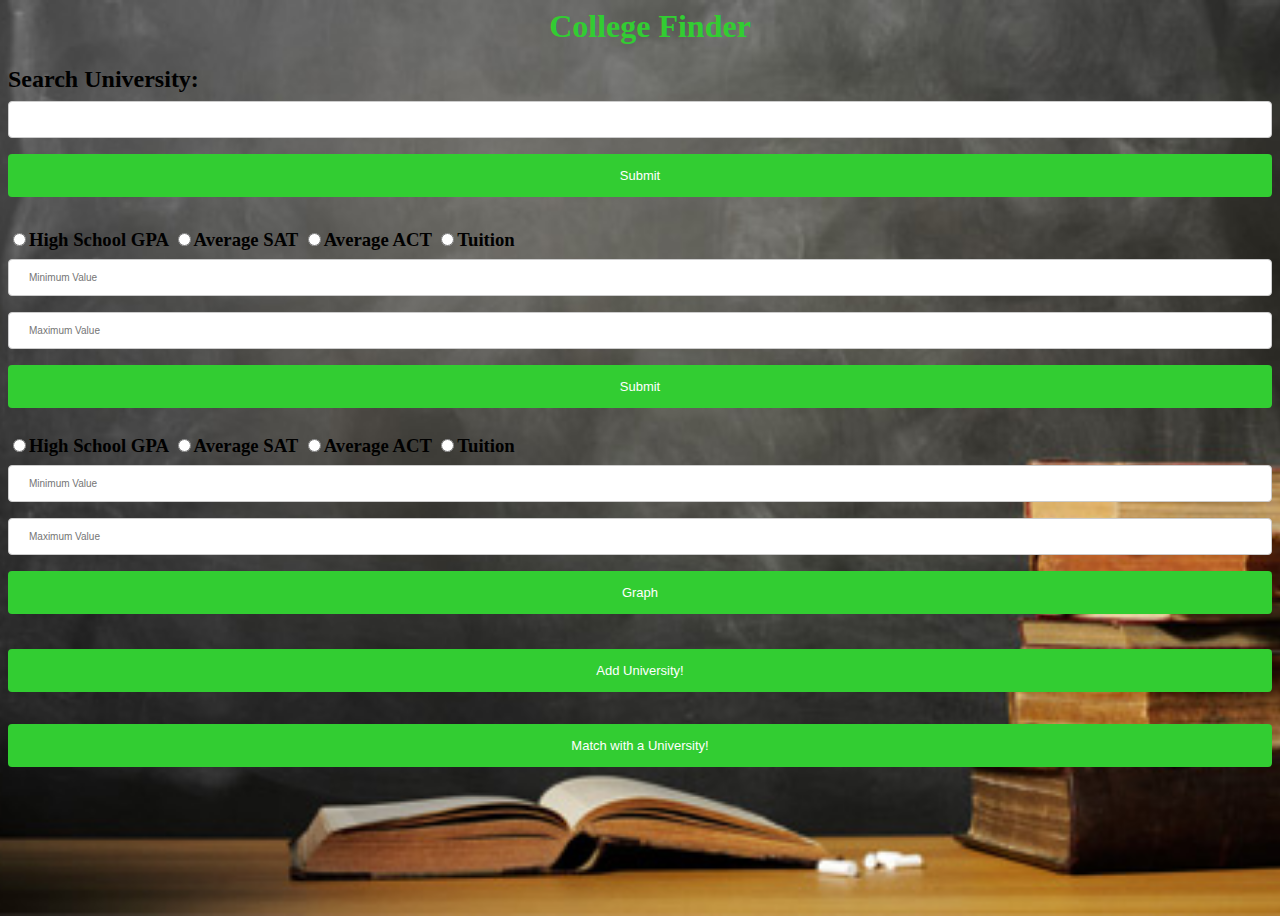
<file: index.html>
<html>
<head><meta http-equiv="Content-Type" content="text/html; charset=us-ascii">
	<title></title>
	<link href="mystyle.css" rel="stylesheet" type="text/css" />
</head>
<body>
<center>
<h1><span style="font-family:georgia,serif;">College Finder</span></h1>
</center>


<h2>
<form action="cool.php" method="POST">Search University: <input id="Name" name="Name" type="text" /> <input type="submit" value="Submit" /></form>

</h2>

<h3>

<form action="chill.php" method="POST"><input id="radio" name="radio" type="radio" value="hs_gpa_avg" />High School GPA <input id="radio" name="radio" type="radio" value="sat_avg" />Average SAT <input id="radio" name="radio" type="radio" value="act_avg" />Average ACT <input id="radio" name="radio" type="radio" value="tuition" />Tuition <input id="min" name="min" placeholder="Minimum Value" type="text" /> <input id="max" name="max" placeholder="Maximum Value" type="text" /> <input type="submit" value="Submit" name="button"/></form>

<form action="graph.php" method="POST"><input id="radio" name="radio" type="radio" value="hs_gpa_avg" />High School GPA <input id="radio" name="radio" type="radio" value="sat_avg" />Average SAT <input id="radio" name="radio" type="radio" value="act_avg" />Average ACT <input id="radio" name="radio" type="radio" value="tuition" />Tuition <input id="min" name="min" placeholder="Minimum Value" type="text" /> <input id="max" name="max" placeholder="Maximum Value" type="text" /> <input type="submit" value ="Graph" name= "button"></form>
</h3>

<form action="add.html"><input type="submit" value="Add University!" /></form>

<form action="match.html"><input type="submit" value="Match with a University!" /></form>
</body>
</html>
</file>
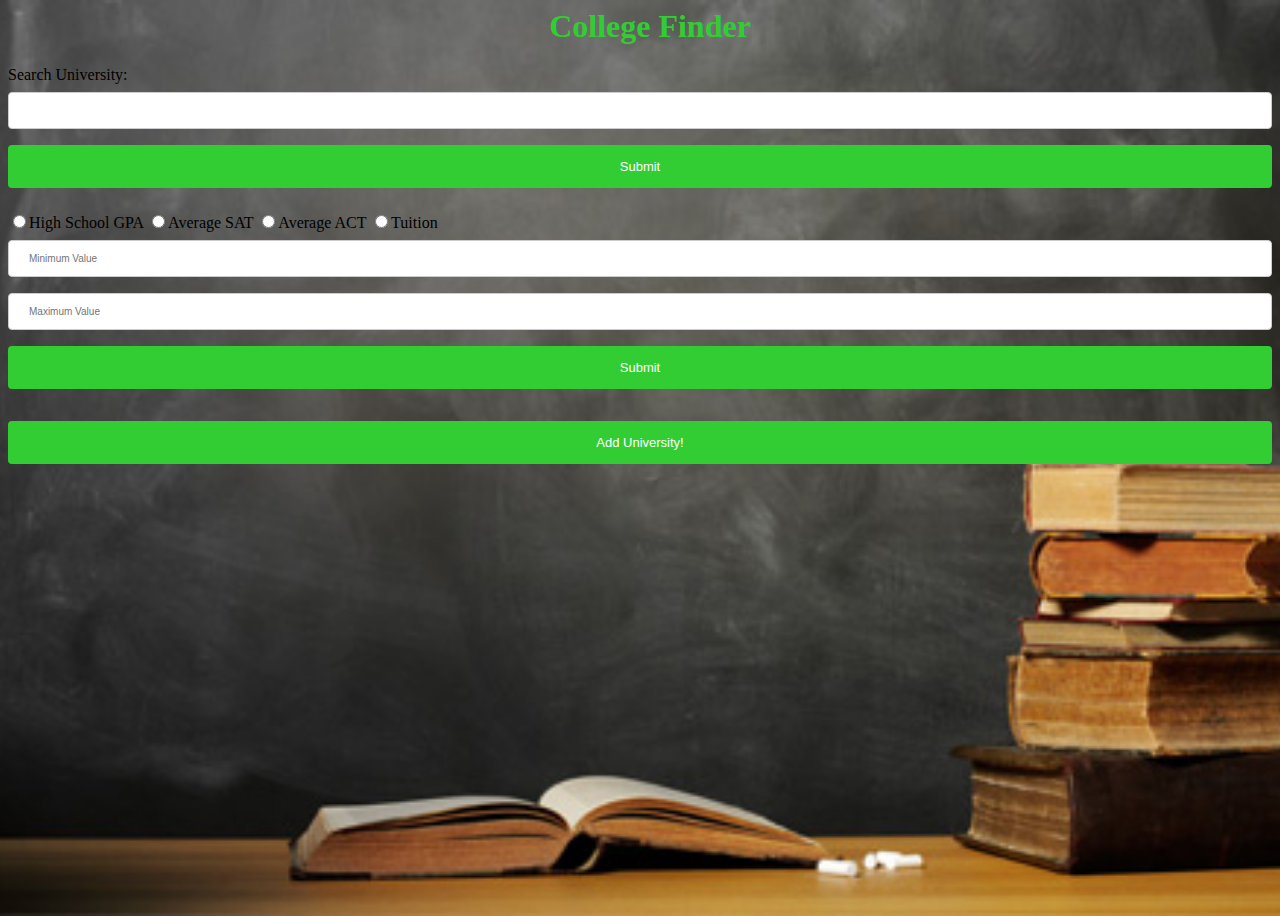
<file: add.html>
<html>
<head><meta http-equiv="Content-Type" content="text/html; charset=us-ascii">
	<title></title>
	<link href="mystyle.css" rel="stylesheet" type="text/css" />
</head>
<body>
<center>
<h1><span style="font-family:georgia,serif;">College Finder</span></h1>
</center>



<form action="cool.php" method="POST">Search University: <input id="Name" name="Name" type="text" /> <input type="submit" value="Submit" /></form>



<form action="chill.php" method="POST"><input id="radio" name="radio" type="radio" value="hs_gpa_avg" />High School GPA <input id="radio" name="radio" type="radio" value="sat_avg" />Average SAT <input id="radio" name="radio" type="radio" value="act_avg" />Average ACT <input id="radio" name="radio" type="radio" value="tuition" />Tuition <input id="min" name="min" placeholder="Minimum Value" type="text" /> <input id="max" name="max" placeholder="Maximum Value" type="text" /> <input type="submit" value="Submit" /></form>

<form action="add.html"><input type="submit" value="Add University!" /></form>
</body>
</html>
</file>
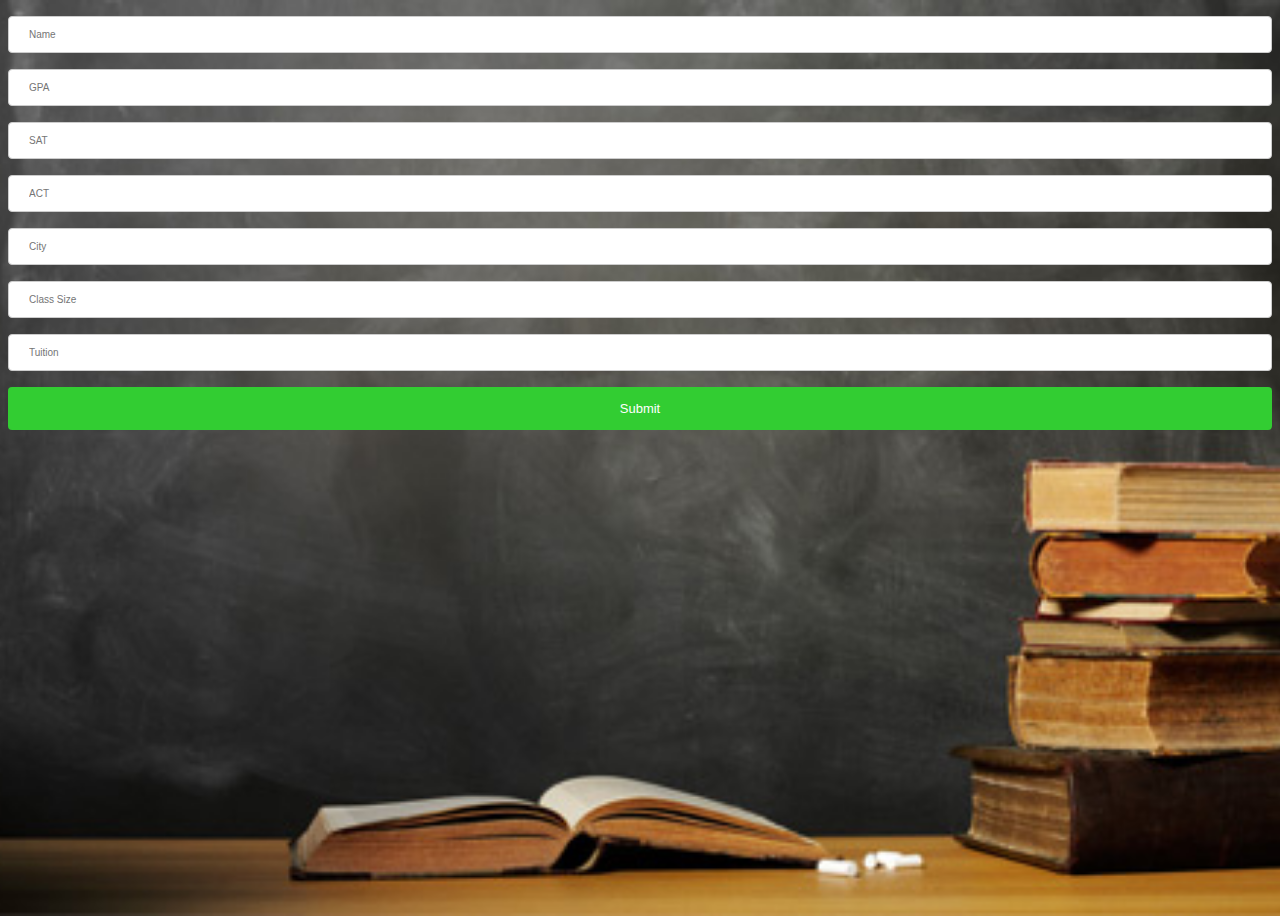
<file: match.html>
<html>
<link rel="stylesheet" type="text/css" href="mystyle.css">
<body>
    <form action = "matching.php" method = "POST">
    <input type="text" id = "student_name" name="student_name" placeholder = "Name">
    <input type="text" id = "gpa" name="gpa" placeholder = "GPA">
    <input type="text" id = "sat" name="sat" placeholder = "SAT">
    <input type="text" id = "act" name="act" placeholder = "ACT">
    <input type="text" id = "city" name="city" placeholder = "City">
    <input type="text" id = "enrollment" name="enrollment" placeholder = "Class Size">
    <input type="text" id = "tuition" name="tuition" placeholder = "Tuition"><br>
    <input type="submit" value="Submit">
    </form>
</body>
</html>
</file>
<file: mystyle.css>
body {
    background-color: white;
    background-image: url("background image college finder.jpg");
    /* Full height */
    height: 100%;

    /* Center and scale the image nicely */
    background-position: center;
    background-repeat: no-repeat;
    background-size: cover;
}

h1 {
    color: #32CD32;
    margin-left: 20px;
}

input[type=text]{
    width: 100%;
    padding: 12px 20px;
    margin: 8px 0;
    display: inline-block;
    border: 1px solid #ccc;
    border-radius: 4px;
    font-size: 10px;

}

input[type=submit] {
    width: 100%;
    background-color: #32CD32;
    color: white;
    padding: 14px 20px;
    margin: 8px 0;
    border: none;
    border-radius: 4px;
    cursor: pointer;
    font-size: 13px;

}

input[type=submit]:hover {
    background-color: #A9A9A9;
}

input[type=radio]{//changes button 
  font-size: 15px;
}

.your-class input{
  float:left;
}
</file>
